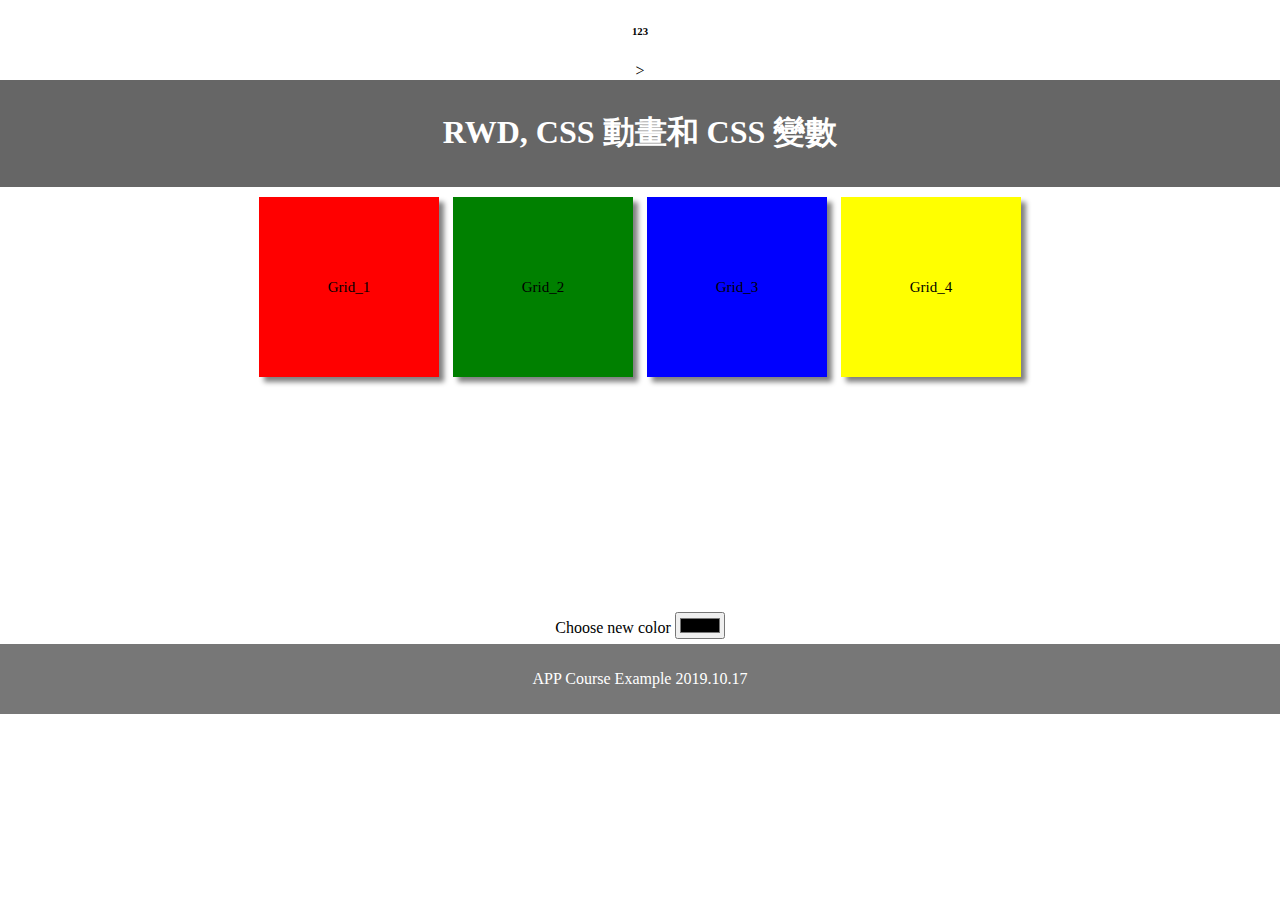
<file: case1/index.html>
<!DOCTYPE html>
<html lang="en">
<h6>123</h6>>
<head>
	<title>CSS RWD</title>
	<meta charset="utf-8">
	<meta name="viewport" content="width=device-width, initial-scale=1">
	<link rel="stylesheet" href="basic.css">
	<link rel="stylesheet" media="(max-width: 360px)" href="a.css">
	<link rel="stylesheet" media="(min-width: 421px) and (max-width: 840px)" href="b.css">
	<link rel="stylesheet" media="(min-width: 841px)" href="c.css">
	<script src="control.js"></script>

	<!-- fontawesome -->
	<link rel="stylesheet" href="https://use.fontawesome.com/releases/v5.5.0/css/all.css"
		integrity="sha384-B4dIYHKNBt8Bc12p+WXckhzcICo0wtJAoU8YZTY5qE0Id1GSseTk6S+L3BlXeVIU" crossorigin="anonymous">
</head>

<body>
	<header>
		<h1>RWD, CSS 動畫和 CSS 變數</h1>
	</header>

	<section>
		<div class="container">
			<div class="grid grid1">Grid_1</div>
			<div class="grid grid2">Grid_2</div>
			<div class="grid grid3">Grid_3</div>
			<div class="grid grid4">Grid_4</div>
		</div>
		<label>Choose new color</label>
		<input type="color" id="myColor" onchange="getColor();" />
	</section>

	<footer>
		<p>APP Course Example 2019.10.17</p>
		<i class="fas fa-heart fa-2x" onclick="javascript:beat();" id="heart"></i>
	</footer>

</body>

</html>
</file>
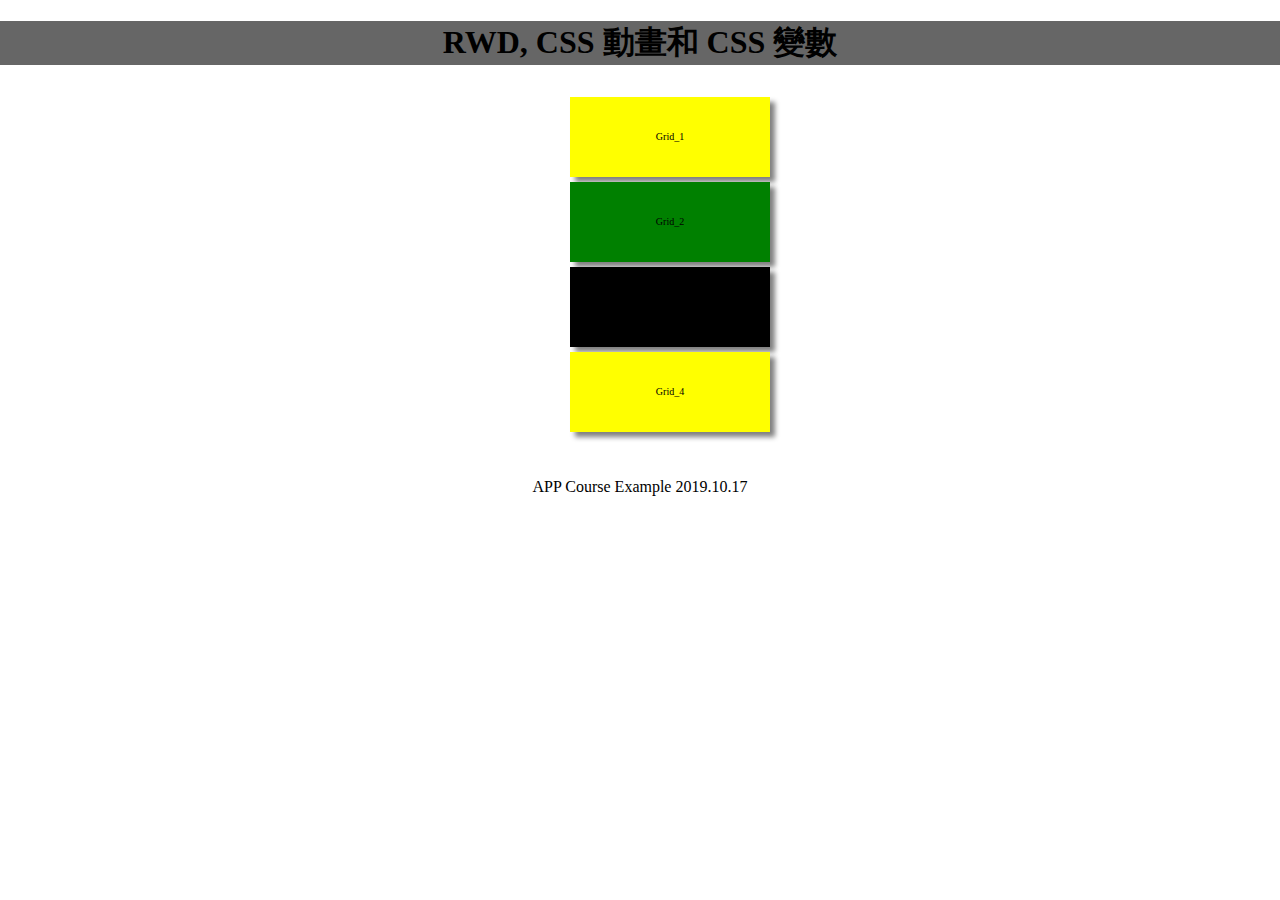
<file: case1/index1.html>
<!DOCTYPE html>
<html lang="en">
<head>
<title>CSS RWD</title>
<meta charset="utf-8">
<meta name="viewport" content="width=device-width, initial-scale=1">
<style>
body {
	margin: 0;
	text-align: center;
}

/* Style the header */
header {
    background-color: #666;
    padding: 5bpx;
    text-align: center;
    color: black;
}

section {
	padding: 5px;
}
<form id="demo">
    暱稱：<input type="text" id="nickname">
    性別：
    <select id="gender">
        <option value="">請選擇</option>
        <option value="男">男</option>
        <option value="女">女</option>
        <option value="其他">其他</option>
    </select>
    <button type="button" id="submitExample">執行範例</button>

/* Style the footer */
footer {
    background-color: #777;
    padding: 10px;
    text-align: center;
    color: white;
}

div.grid1 {
	background-color: yellow;
	animation-name: ani_grid1;
	animation-duration: 4s;
	
}


div.grid2 {
	background-color: green;
	animation-name: ani_grid2;
	animation-duration: 9s;
	animation-iteration-count: infinite;
}

div.grid3 {
	background-color: black;
}

div.grid4 {
	background-color: yellow;
}

/* CSS transform standard syntax */
@keyframes ani_grid1 {
    from {transform: rotate(0deg);}
    to {transform: rotate(270deg);}
}

@keyframes ani_grid2 {
	0% {background-color: black;}
	20% {background-color: green;}
	40% {background-color: yellow;}
	60% {background-color: red;}
	80% {background-color: blue;}
	100% {background-color: green;}
}

.fas {
	animation-name: heartbeat;
    animation-duration: var(--heartbeat);
	animation-iteration-count: infinite;
}

@keyframes heartbeat {
	from {transform: scale(1,1); color: white;}
	to {transform: scale(1.2,1.2); color: red;}
}

div.container {
 width: 150px;
 height: 360px;
 margin: 0px auto;
}

div.grid {
 width: 200px;
 height: 80px;
 margin: 5px;
 line-height: 80px;
 box-shadow: 5px 5px 5px gray;
 font-size: 10px;
}

</style>
</head>

<body>
<header>
  <h1>RWD, CSS 動畫和 CSS 變數</h1>
</header>

<section>
	<div class="container">
		<div class="grid grid1">Grid_1</div>
		<div class="grid grid2">Grid_2</div>
		<div class="grid grid3">Grid_3</div>
		<div class="grid grid4">Grid_4</div>
	</div>
</section>

<footer>
  <p>APP Course Example 2019.10.17</p>
</footer>

</body>
</html>
</file>
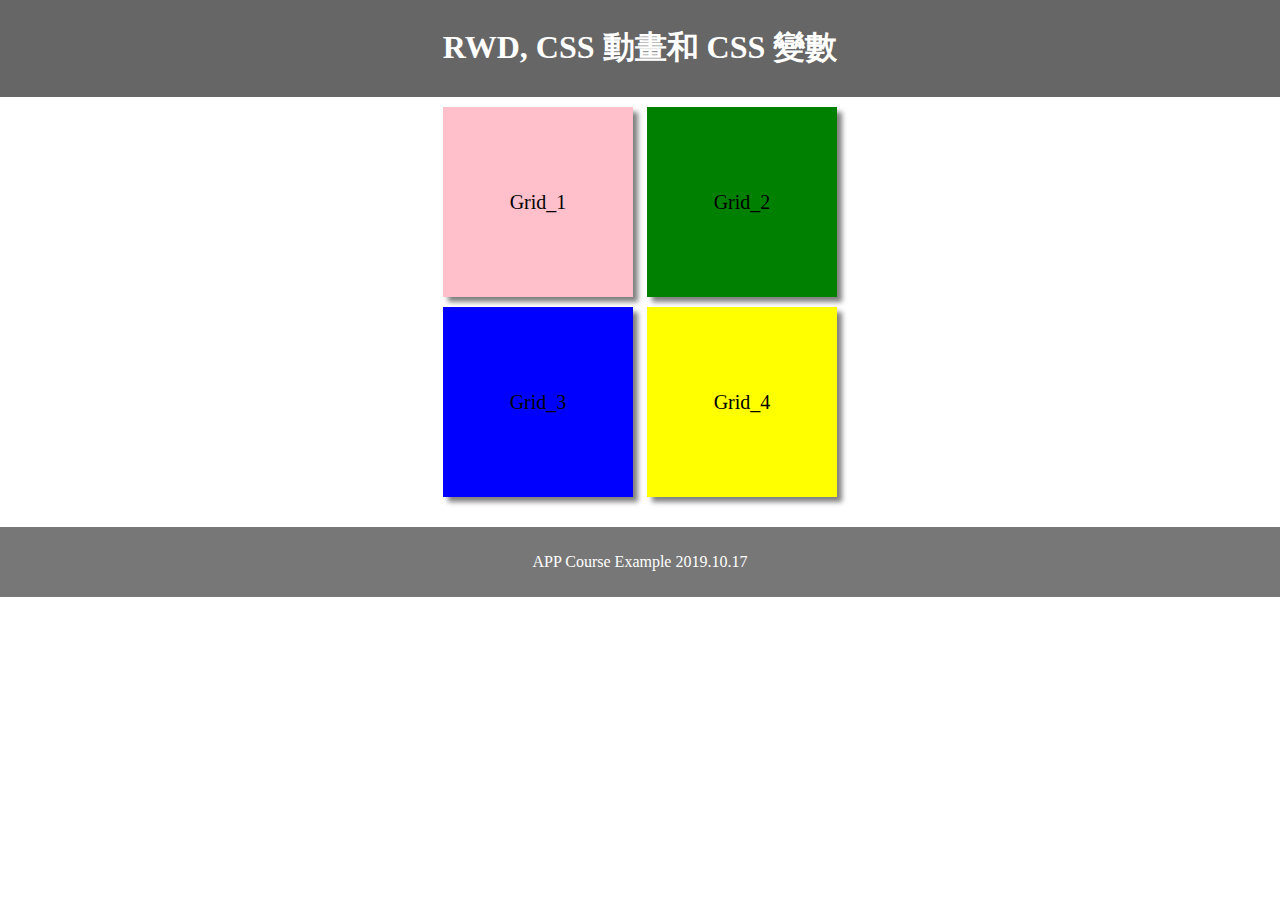
<file: case1/index2.html>
<!DOCTYPE html>
<html lang="en">
<head>
<title>CSS RWD</title>
<meta charset="utf-8">
<meta name="viewport" content="width=device-width, initial-scale=1">
<style>
body {
	margin: 0;
	text-align: center;
}

/* Style the header */
header {
    background-color: #666;
    padding: 5px;
    text-align: center;
    color: white;
}

section {
	padding: 5px;
}

/* Style the footer */
footer {
    background-color: #777;
    padding: 10px;
    text-align: center;
    color: white;
}

div.grid1 {
	background-color: pink;
	animation-name: ani_grid1;
    animation-duration: 4s;
}

div.grid2 {
	background-color: green;
	animation-name: ani_grid2;
	animation-duration: 4s;
	animation-iteration-count: infinite;
}

div.grid3 {
	background-color: blue;
}

div.grid4 {
	background-color: yellow;
}

/* CSS transform standard syntax */
@keyframes ani_grid1 {
    from {transform: rotate(0deg);}
    to {transform: rotate(360deg);}
}

@keyframes ani_grid2 {
	0% {background-color: black;}
	20% {background-color: green;}
	40% {background-color: yellow;}
	60% {background-color: red;}
	80% {background-color: blue;}
	100% {background-color: green;}
}

.fas {
	animation-name: heartbeat;
    animation-duration: var(--heartbeat);
	animation-iteration-count: infinite;
}

@keyframes heartbeat {
	from {transform: scale(1,1); color: white;}
	to {transform: scale(1.2,1.2); color: red;}
}

div.container {
 width: 420px;
 height: 420px;
 margin: 0px auto;
}

div.grid {
 width: 190px;
 height: 190px;
 margin: 5px;
 line-height: 190px;
 box-shadow: 5px 5px 5px gray;
 font-size: 20px;
 display: inline-block;
}
</style>
</head>

<body>
<header>
  <h1>RWD, CSS 動畫和 CSS 變數</h1>
</header>

<section>
	<div class="container">
		<div class="grid grid1">Grid_1</div>
		<div class="grid grid2">Grid_2</div>
		<div class="grid grid3">Grid_3</div>
		<div class="grid grid4">Grid_4</div>
	</div>
</section>

<footer>
  <p>APP Course Example 2019.10.17</p>
</footer>

</body>
</html>
</file>
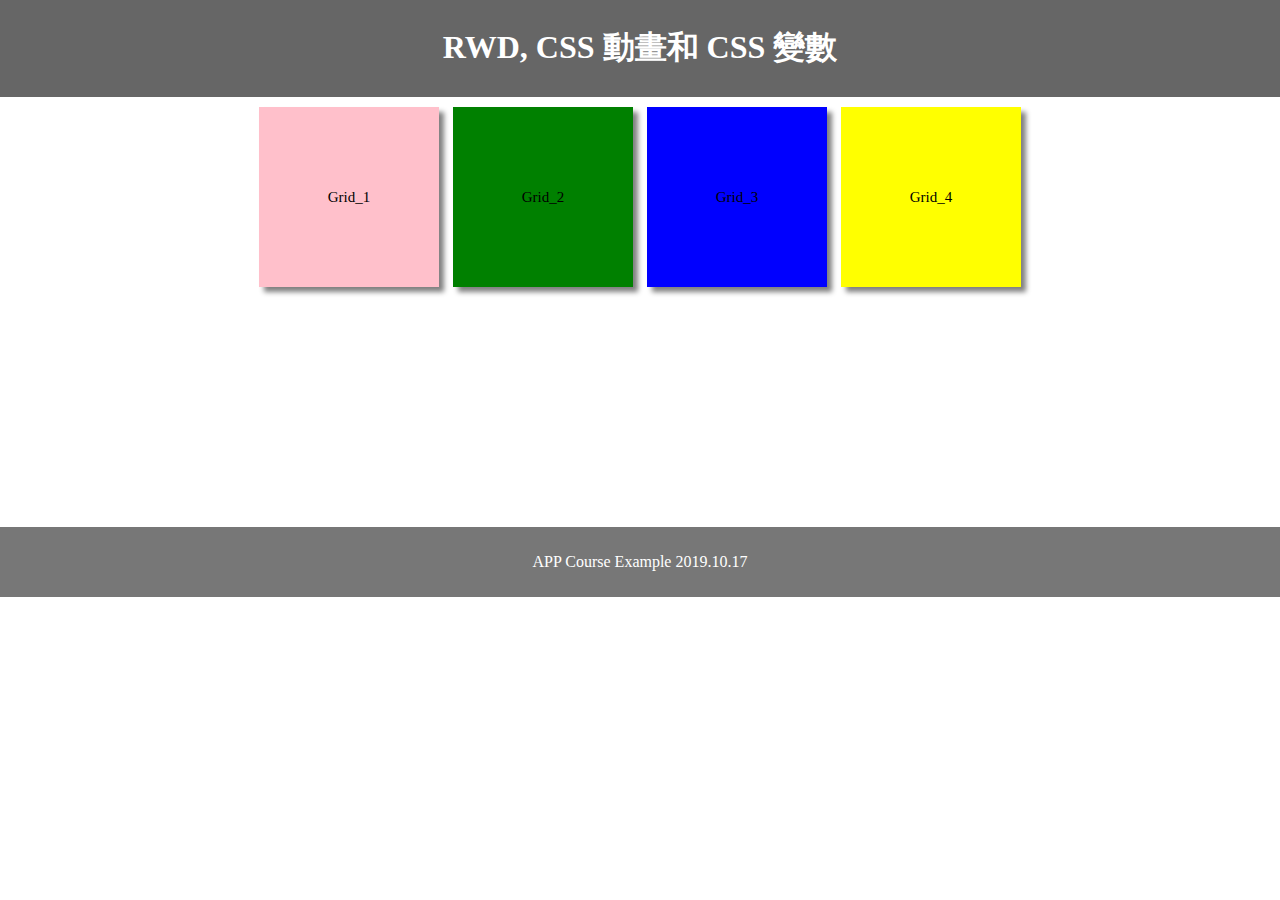
<file: case1/index3.html>
<!DOCTYPE html>
<html lang="en">
<head>
<title>CSS RWD</title>
<meta charset="utf-8">
<meta name="viewport" content="width=device-width, initial-scale=1">
<style>
body {
	margin: 0;
	text-align: center;
}

/* Style the header */
header {
    background-color: #666;
    padding: 5px;
    text-align: center;
    color: white;
}

section {
	padding: 5px;
}

/* Style the footer */
footer {
    background-color: #777;
    padding: 10px;
    text-align: center;
    color: white;
}

div.grid1 {
	background-color: pink;
	animation-name: ani_grid1;
    animation-duration: 4s;
}

div.grid2 {
	background-color: green;
	animation-name: ani_grid2;
	animation-duration: 4s;
	animation-iteration-count: infinite;
}

div.grid3 {
	background-color: blue;
}

div.grid4 {
	background-color: yellow;
}

/* CSS transform standard syntax */
@keyframes ani_grid1 {
    from {transform: rotate(0deg);}
    to {transform: rotate(360deg);}
}

@keyframes ani_grid2 {
	0% {background-color: black;}
	20% {background-color: green;}
	40% {background-color: yellow;}
	60% {background-color: red;}
	80% {background-color: blue;}
	100% {background-color: green;}
}

.fas {
	animation-name: heartbeat;
    animation-duration: var(--heartbeat);
	animation-iteration-count: infinite;
}

@keyframes heartbeat {
	from {transform: scale(1,1); color: white;}
	to {transform: scale(1.2,1.2); color: red;}
}

div.container {
 width: 840px;
 height: 420px;
 margin: 0px auto;
}

div.grid {
 width: 180px;
 height: 180px;
 margin: 5px;
 line-height: 180px;
 box-shadow: 5px 5px 5px gray;
 font-size: 15px;
 display: inline-block;
}
</style>
</head>

<body>
<header>
  <h1>RWD, CSS 動畫和 CSS 變數</h1>
</header>

<section>
	<div class="container">
		<div class="grid grid1">Grid_1</div>
		<div class="grid grid2">Grid_2</div>
		<div class="grid grid3">Grid_3</div>
		<div class="grid grid4">Grid_4</div>
	</div>
</section>

<footer>
  <p>APP Course Example 2019.10.17</p>
</footer>

</body>
</html>
</file>
<file: case1/basic.css>
:root {
	--back_color: red; /* Default value */
	--heartbeat: 0s; /* Default value */
}

body {
	margin: 0;
	text-align: center;
}

/* Style the header */
header {
    background-color: #666;
    padding: 10px;
    text-align: center;
    color: white;
}

section {
	padding: 5px;
}

/* Style the footer */
footer {
    background-color: #777;
    padding: 10px;
    text-align: center;
    color: white;
}

div.grid1 {
	background-color: var(--back_color);
	animation-name: ani_grid1;
    animation-duration: 4s;
}

div.grid2 {
	background-color: green;
	animation-name: ani_grid2;
	animation-duration: 4s;
	animation-iteration-count: infinite;
}

div.grid3 {
	background-color: blue;
}

div.grid4 {
	background-color: yellow;
}

/* CSS transform standard syntax */
@keyframes ani_grid1 {
    from {transform: rotate(0deg);}
    to {transform: rotate(360deg);}
}

@keyframes ani_grid2 {
	0% {background-color: black;}
	20% {background-color: green;}
	40% {background-color: yellow;}
	60% {background-color: red;}
	80% {background-color: blue;}
	100% {background-color: green;}
}

.fas {
	animation-name: heartbeat;
    animation-duration: var(--heartbeat);
	animation-iteration-count: infinite;
}

@keyframes heartbeat {
	from {transform: scale(1,1); color: white;}
	to {transform: scale(1.2,1.2); color: red;}
}
</file>
<file: case1/a.css>
div.container {
 width: 210px;
 height: 360px;
 margin: 0px auto;
}

div.grid {
 width: 200px;
 height: 80px;
 margin: 5px;
 line-height: 80px;
 box-shadow: 5px 5px 5px gray;
 font-size: 10px;
}
</file>
<file: case1/b.css>
div.container {
 width: 420px;
 height: 420px;
 margin: 0px auto;
}

div.grid {
 width: 190px;
 height: 190px;
 margin: 5px;
 line-height: 190px;
 box-shadow: 5px 5px 5px gray;
 font-size: 20px;
 display: inline-block;
}
</file>
<file: case1/c.css>
div.container {
 width: 840px;
 height: 420px;
 margin: 0px auto;
}

div.grid {
 width: 180px;
 height: 180px;
 margin: 5px;
 line-height: 180px;
 box-shadow: 5px 5px 5px gray;
 font-size: 15px;
 display: inline-block;
}
</file>
